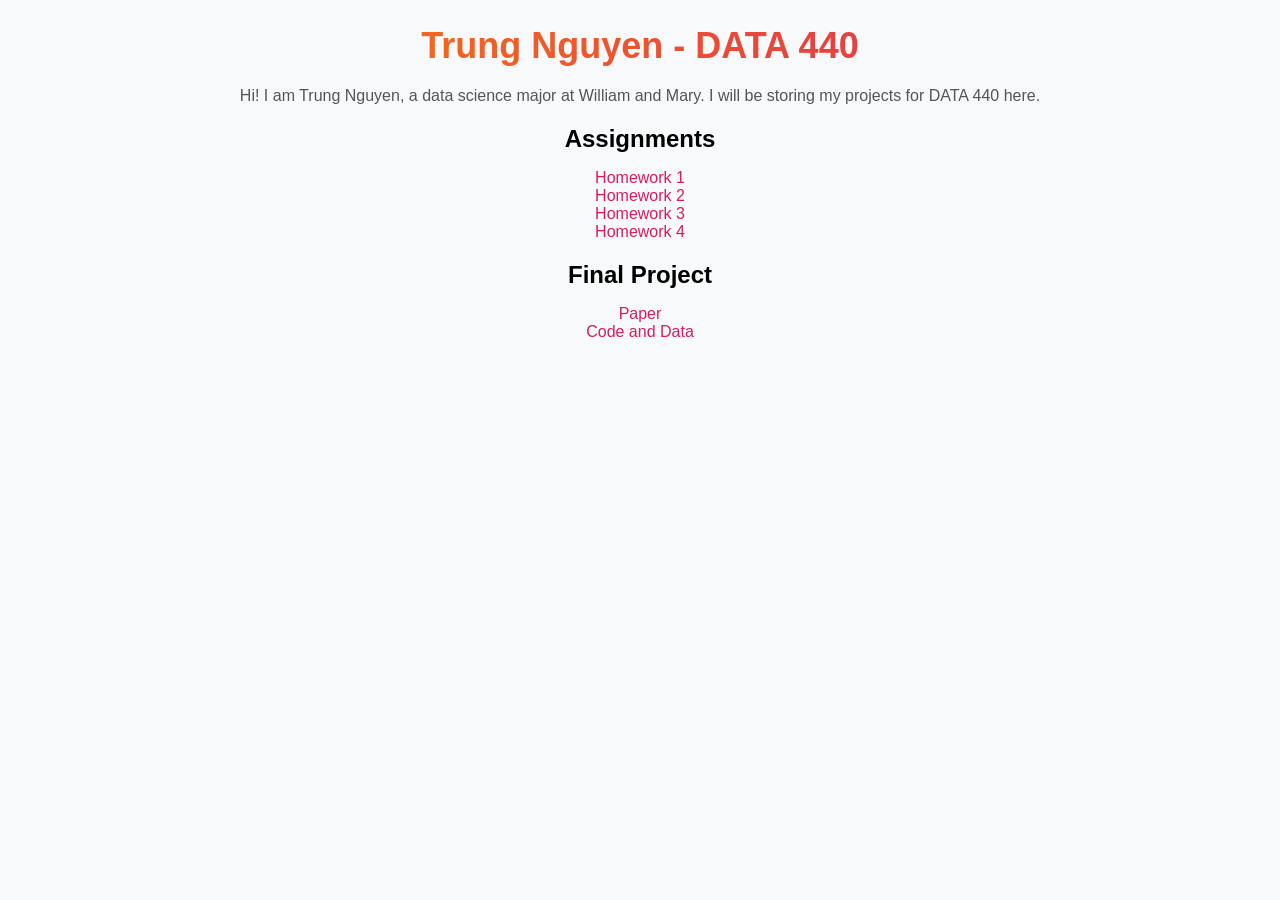
<file: index.html>
<!DOCTYPE html>

<html lang="en">

    <head>
        <meta charset="UTF-8">
        <meta name="viewport" content="width=device-width, initial-scale=1">
        <link rel="stylesheet" href="style.css">
        <title>AAML</title>
    </head>

    <body>


        <center><h1 class = "gradient">Trung Nguyen - DATA 440</h1></center>

        <center><p>Hi! I am Trung Nguyen, a data science major at William and Mary. I will be storing my projects for DATA 440 here.</p></center>

        <center><h2>Assignments</h2></center>
        <center><p>
           <a href = "https://github.com/TrungNguyen02/DATA-440/blob/main/Trung_DATA_440_HW_1.ipynb" target="_blank">Homework 1</a><br>
           <a href = "https://github.com/TrungNguyen02/DATA-440/blob/main/Trung_DATA_440_HW_2.ipynb" target="_blank">Homework 2</a><br>
           <a href = "https://github.com/TrungNguyen02/DATA-440/blob/main/Trung_DATA_440_HW_3.ipynb" target="_blank">Homework 3</a><br>    
           <a href = "https://github.com/TrungNguyen02/DATA-440/blob/main/Trung_DATA_440_HW_4.ipynb" target="_blank">Homework 4</a><br>    

            
<!--            <a href = "https://github.com/TrungNguyen02/DATA441/blob/main/Nguyen_HW1.ipynb" target="_blank">Homework 1</a><br> -->

<!--            <a href = "pass" target="_blank">Final Paper</a><br> -->
<!--            <a href = "pass" target="_blank">Final Project</a><br> -->
            <!--            <a href = "pass" target="_blank">Final Project</a><br> -->
            
        </p></center>

                <center><h2>Final Project</h2></center>
        <center><p>
            <a href = "https://trungnguyen02.github.io/DATA-440/Paper.html" target="_blank">Paper</a><br>
            <a href = "https://github.com/TrungNguyen02/DATA-440/blob/main/Code_and_Data.ipynb" target="_blank">Code and Data</a><br>
        </p></center>
    </body>
</file>
<file: style.css>
/* style.css */

body {
    font-family: 'Segoe UI', Tahoma, Geneva, Verdana, sans-serif;
    margin: 0;
    padding: 0;
    background-color: #f8f9fa;
}

.container {
    max-width: 800px;
    margin: 0 auto;
    padding: 20px;
}

.gradient {
    background: linear-gradient(to right, #ff8a00, #da1b60);
    -webkit-background-clip: text;
    -webkit-text-fill-color: transparent;
}

.center {
    text-align: center;
}

p {
    margin-bottom: 20px;
    color: #555;
}

a {
    color: #da1b60;
    text-decoration: none;
    transition: color 0.3s ease;
}

a:hover {
    color: #ff8a00;
}

h1 {
    font-size: 36px;
    line-height: 1.2;
    margin-bottom: 20px;
}

h2 {
    font-size: 24px;
    margin-bottom: 15px;
}

.links {
    list-style: none;
    padding: 0;
    margin: 0;
}

.links li {
    margin-bottom: 10px;
}

.links li a {
    display: block;
    padding: 10px;
    background-color: #fff;
    border: 1px solid #da1b60;
    border-radius: 5px;
    transition: background-color 0.3s ease;
}

.links li a:hover {
    background-color: #da1b60;
    color: #fff;
}
</file>
